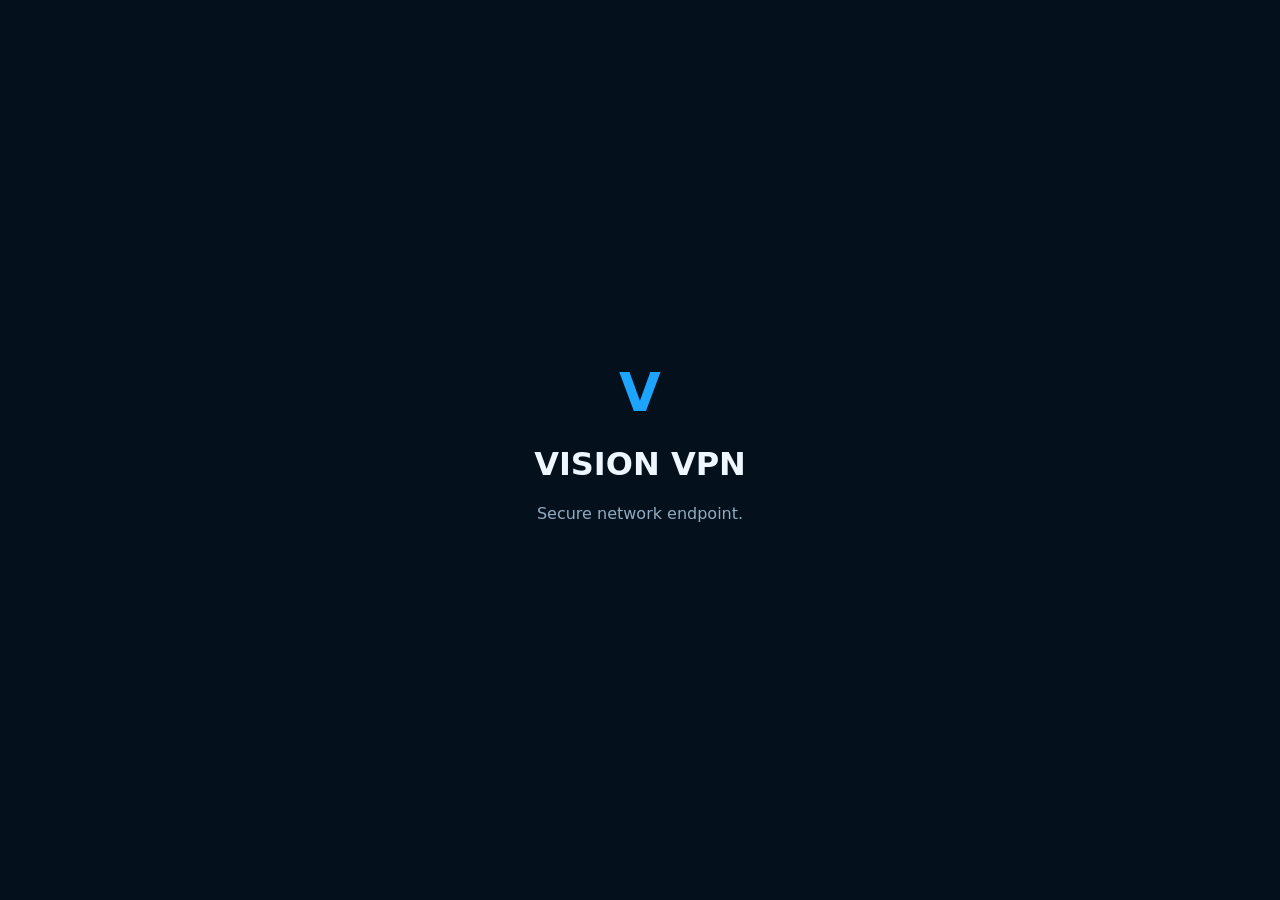
<file: ops/site/index.html>
<!doctype html><html lang="ru"><meta charset="utf-8"><meta name="viewport" content="width=device-width,initial-scale=1"><meta name="theme-color" content="#04101c"><title>VISION VPN</title><body style="margin:0;background:#04101c;color:#eef7ff;font-family:system-ui;min-height:100vh;display:grid;place-items:center"><main style="text-align:center"><div style="font-size:54px;font-weight:900;color:#1ca4ff">V</div><h1>VISION VPN</h1><p style="color:#91abc0">Secure network endpoint.</p></main></body></html>
</file>
